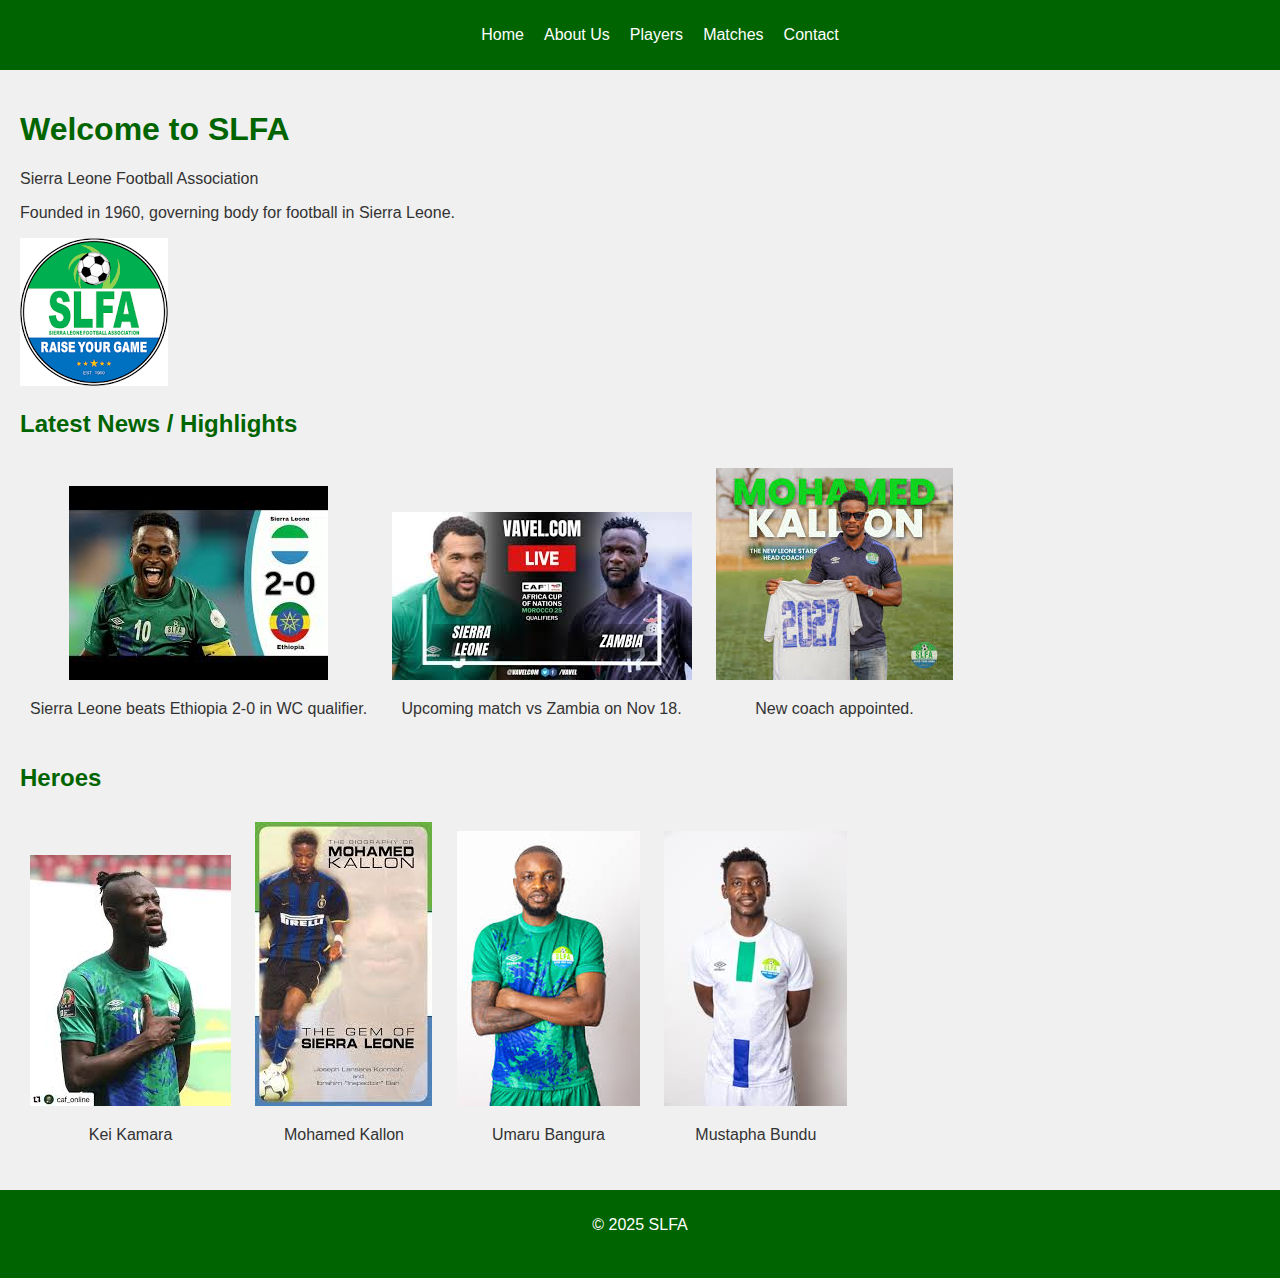
<file: index.html>
<!-- index.html (Home Page) -->
<!DOCTYPE html>
<html lang="en">
<head>
    <meta charset="UTF-8">
    <meta name="viewport" content="width=device-width, initial-scale=1.0">
    <title>SLFA Home</title>
    <link rel="stylesheet" href="style.css">
</head>
<body>
    <header>
        <nav>
            <ul>
                <li><a href="index.html">Home</a></li>
                <li><a href="about.html">About Us</a></li>
                <li><a href="players.html">Players</a></li>
                <li><a href="matches.html">Matches</a></li>
                <li><a href="contact.html">Contact</a></li>
            </ul>
        </nav>
    </header>
    <main>
        <section id="welcome">
            <h1>Welcome to SLFA</h1>
            <p>Sierra Leone Football Association</p>
            <p>Founded in 1960, governing body for football in Sierra Leone.</p>
            <img src="logo.png" alt="Association Logo">
        </section>
        <section id="news">
            <h2>Latest News / Highlights</h2>
            <div class="news-item">
                <img src="news1.jpeg" alt="News 1">
                <p>Sierra Leone beats Ethiopia 2-0 in WC qualifier.</p>
            </div>
            <div class="news-item">
                <img src="news2.jpeg" alt="News 2">
                <p>Upcoming match vs Zambia on Nov 18.</p>
            </div>
            <div class="news-item">
                <img src="news3.jpeg" alt="News 3">
                <p>New coach appointed.</p>
            </div>
        </section>
        <section id="heroes">
            <h2>Heroes</h2>
            <div class="hero">
                <img src="kei.jpeg" alt="Hero 1">
                <p>Kei Kamara</p>
            </div>
            <div class="hero">
                <img src="mohammed.jpeg" alt="Hero 2">
                <p>Mohamed Kallon</p>
            </div>
            <div class="hero">
                <img src="umaru.jpeg" alt="Hero 3">
                <p>Umaru Bangura</p>
            </div>
            <div class="hero">
                <img src="mustapha.jpeg" alt="Hero 4">
                <p>Mustapha Bundu</p>
            </div>
        </section>
    </main>
    <footer>
        <p>&copy; 2025 SLFA</p>
        <div class="social">
            <a href="https://www.facebook.com/SLFA">F</a>
            <a href="https://x.com/SLFA_sl">T</a>
            <a href="https://www.instagram.com/slfa_sl">I</a>
            <a href="https://www.linkedin.com">IN</a>
        </div>
    </footer>
</body>
</html>
</file>
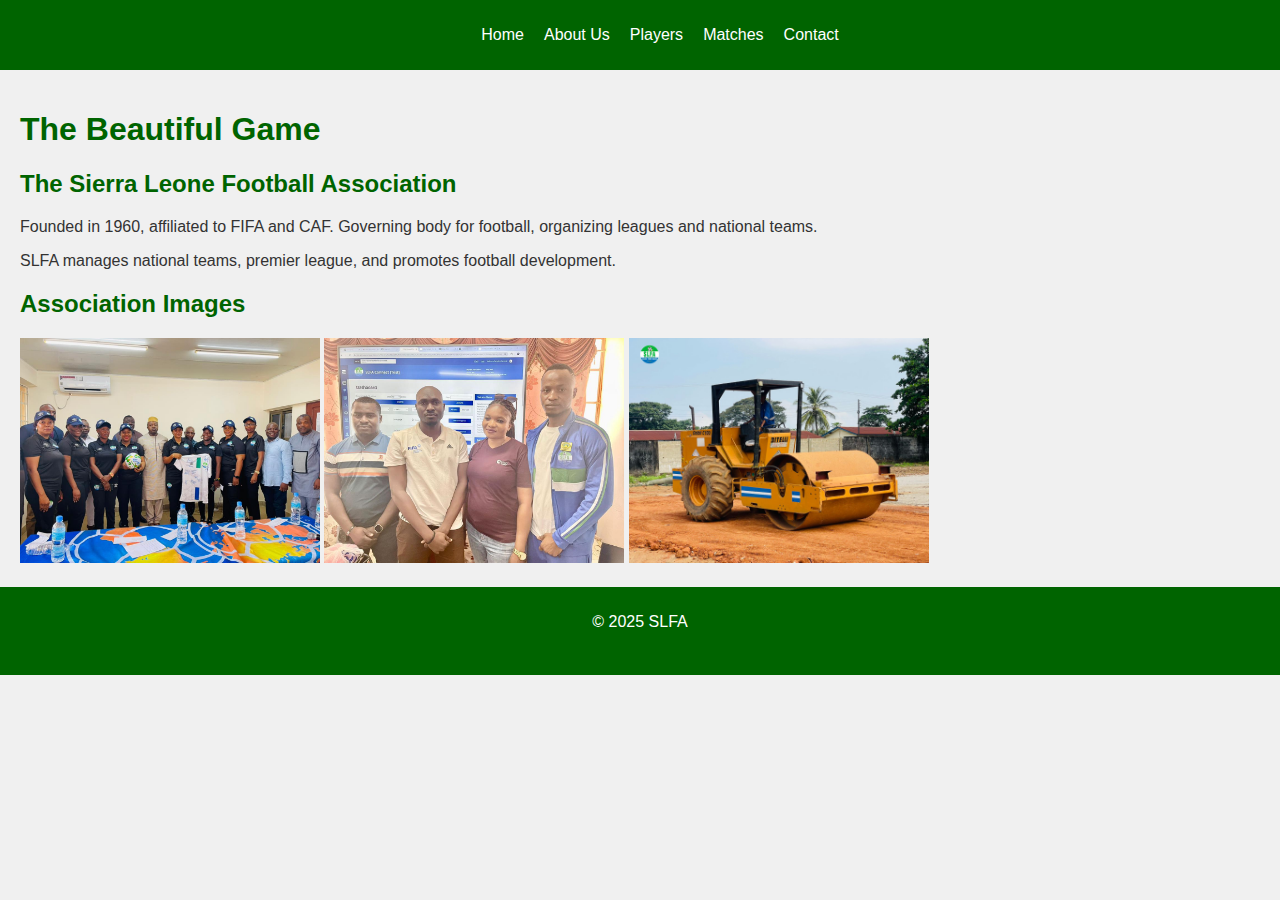
<file: about.html>
<!-- about.html (About Us Page) -->
<!DOCTYPE html>
<html lang="en">
<head>
    <meta charset="UTF-8">
    <meta name="viewport" content="width=device-width, initial-scale=1.0">
    <title>SLFA About Us</title>
    <link rel="stylesheet" href="style.css">
</head>
<body>
    <header>
        <nav>
            <ul>
                <li><a href="index.html">Home</a></li>
                <li><a href="about.html">About Us</a></li>
                <li><a href="players.html">Players</a></li>
                <li><a href="matches.html">Matches</a></li>
                <li><a href="contact.html">Contact</a></li>
            </ul>
        </nav>
    </header>
    <main>
        <section id="about">
            <h1>The Beautiful Game</h1>
            <h2>The Sierra Leone Football Association</h2>
            <p>Founded in 1960, affiliated to FIFA and CAF. Governing body for football, organizing leagues and national teams.</p>
            <p>SLFA manages national teams, premier league, and promotes football development.</p>
        </section>
        <section id="images">
            <h2>Association Images</h2>
            <img src="assoc 1.jpeg" alt="Image 1" width ="300">
            <img src="assoc 2.jpeg" alt="Image 2" width ="300">
            <img src="assoc 3.jpeg" alt="Image 3" width ="300">
        </section>
    </main>
    <footer>
        <p>&copy; 2025 SLFA</p>
        <div class="social">
            <a href="https://www.facebook.com/SLFA">F</a>
            <a href="https://x.com/SLFA_sl">T</a>
            <a href="https://www.instagram.com/slfa_sl">I</a>
            <a href="https://www.linkedin.com">IN</a>
        </div>
    </footer>
</body>
</html>
</file>
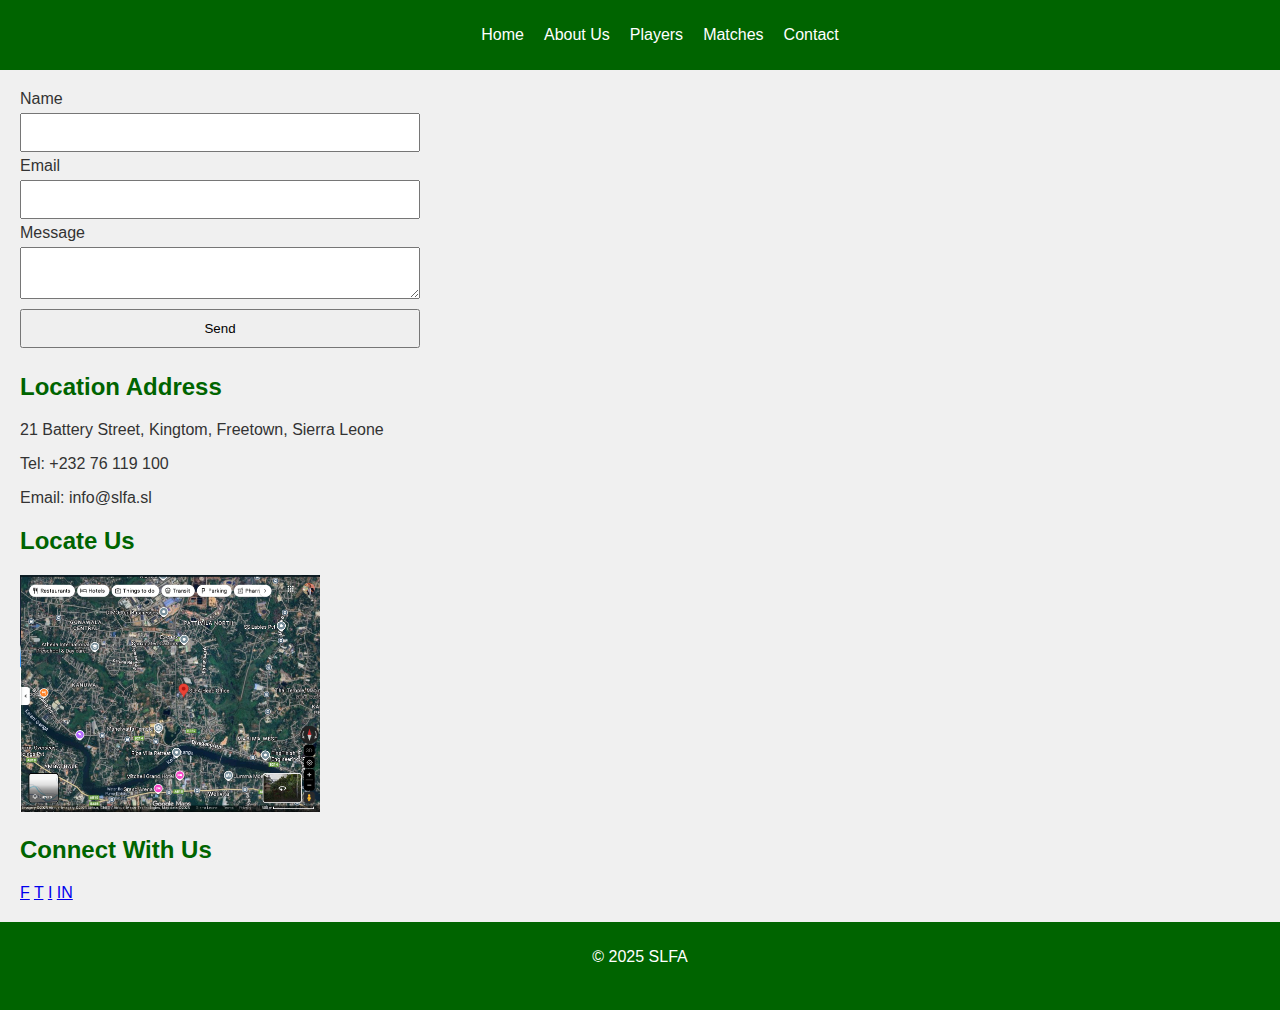
<file: contact.html>
<!-- contact.html (Contact Page) -->
<!DOCTYPE html>
<html lang="en">
<head>
    <meta charset="UTF-8">
    <meta name="viewport" content="width=device-width, initial-scale=1.0">
    <title>SLFA Contact</title>
    <link rel="stylesheet" href="style.css">
</head>
<body>
    <header>
        <nav>
            <ul>
                <li><a href="index.html">Home</a></li>
                <li><a href="about.html">About Us</a></li>
                <li><a href="players.html">Players</a></li>
                <li><a href="matches.html">Matches</a></li>
                <li><a href="contact.html">Contact</a></li>
            </ul>
        </nav>
    </header>
    <main>
        <section id="form">
            <form>
                <label for="name">Name</label>
                <input type="text" id="name">
                <label for="email">Email</label>
                <input type="email" id="email">
                <label for="message">Message</label>
                <textarea id="message"></textarea>
                <button type="submit">Send</button>
            </form>
            <div id="location">
                <h2>Location Address</h2>
                <p>21 Battery Street, Kingtom, Freetown, Sierra Leone</p>
                <p>Tel: +232 76 119 100</p>
                <p>Email: info@slfa.sl</p>
            </div>
        </section>
        <section id="locate">
            <h2>Locate Us</h2>
            <img src="MAP.png" alt="Map" width="300">
        </section>
        <section id="connect">
            <h2>Connect With Us</h2>
            <a href="https://www.facebook.com/SLFA">F</a>
            <a href="https://x.com/SLFA_sl">T</a>
            <a href="https://www.instagram.com/slfa_sl">I</a>
            <a href="https://www.linkedin.com">IN</a>
        </section>
    </main>
    <footer>
        <p>&copy; 2025 SLFA</p>
        <div class="social">
            <a href="https://www.facebook.com/SLFA">F</a>
            <a href="https://x.com/SLFA_sl">T</a>
            <a href="https://www.instagram.com/slfa_sl">I</a>
            <a href="https://www.linkedin.com">IN</a>
        </div>
    </footer>
</body>
</html>
</file>
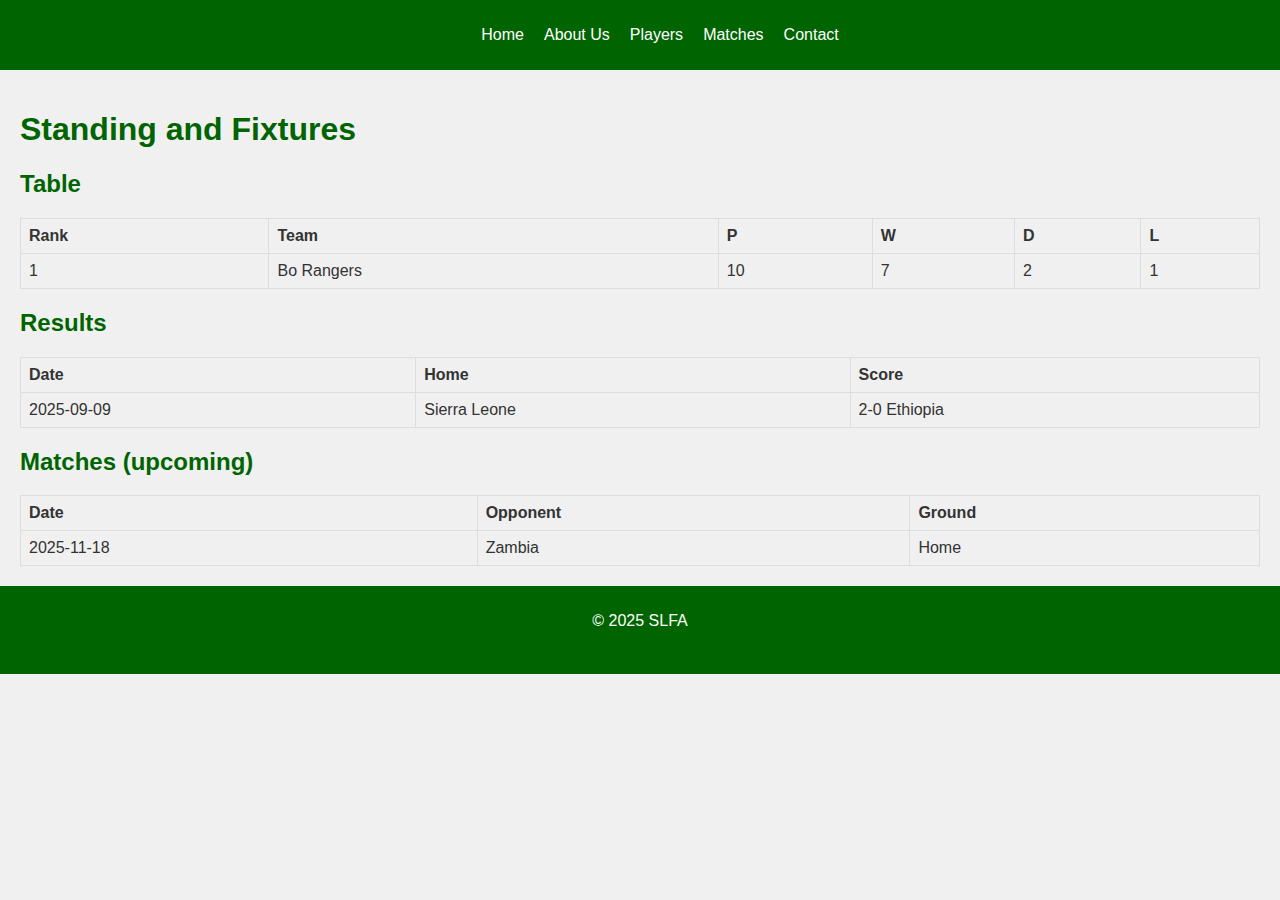
<file: matches.html>
<!-- matches.html (Matches Page) -->
<!DOCTYPE html>
<html lang="en">
<head>
    <meta charset="UTF-8">
    <meta name="viewport" content="width=device-width, initial-scale=1.0">
    <title>SLFA Matches</title>
    <link rel="stylesheet" href="style.css">
</head>
<body>
    <header>
        <nav>
            <ul>
                <li><a href="index.html">Home</a></li>
                <li><a href="about.html">About Us</a></li>
                <li><a href="players.html">Players</a></li>
                <li><a href="matches.html">Matches</a></li>
                <li><a href="contact.html">Contact</a></li>
            </ul>
        </nav>
    </header>
    <main>
        <section id="standings">
            <h1>Standing and Fixtures</h1>
            <h2>Table</h2>
            <table>
                <tr>
                    <th>Rank</th>
                    <th>Team</th>
                    <th>P</th>
                    <th>W</th>
                    <th>D</th>
                    <th>L</th>
                </tr>
                <tr>
                    <td>1</td>
                    <td>Bo Rangers</td>
                    <td>10</td>
                    <td>7</td>
                    <td>2</td>
                    <td>1</td>
                </tr>
                <!-- Add more rows as needed -->
            </table>
        </section>
        <section id="results">
            <h2>Results</h2>
            <table>
                <tr>
                    <th>Date</th>
                    <th>Home</th>
                    <th>Score</th>
                </tr>
                <tr>
                    <td>2025-09-09</td>
                    <td>Sierra Leone</td>
                    <td>2-0 Ethiopia</td>
                </tr>
                <!-- Add more -->
            </table>
        </section>
        <section id="upcoming">
            <h2>Matches (upcoming)</h2>
            <table>
                <tr>
                    <th>Date</th>
                    <th>Opponent</th>
                    <th>Ground</th>
                </tr>
                <tr>
                    <td>2025-11-18</td>
                    <td>Zambia</td>
                    <td>Home</td>
                </tr>
                <!-- Add more -->
            </table>
        </section>
    </main>
    <footer>
        <p>&copy; 2025 SLFA</p>
        <div class="social">
            <a href="https://www.facebook.com/SLFA">F</a>
            <a href="https://x.com/SLFA_sl">T</a>
            <a href="https://www.instagram.com/slfa_sl">I</a>
            <a href="https://www.linkedin.com">IN</a>
        </div>
    </footer>
</body>
</html>
</file>
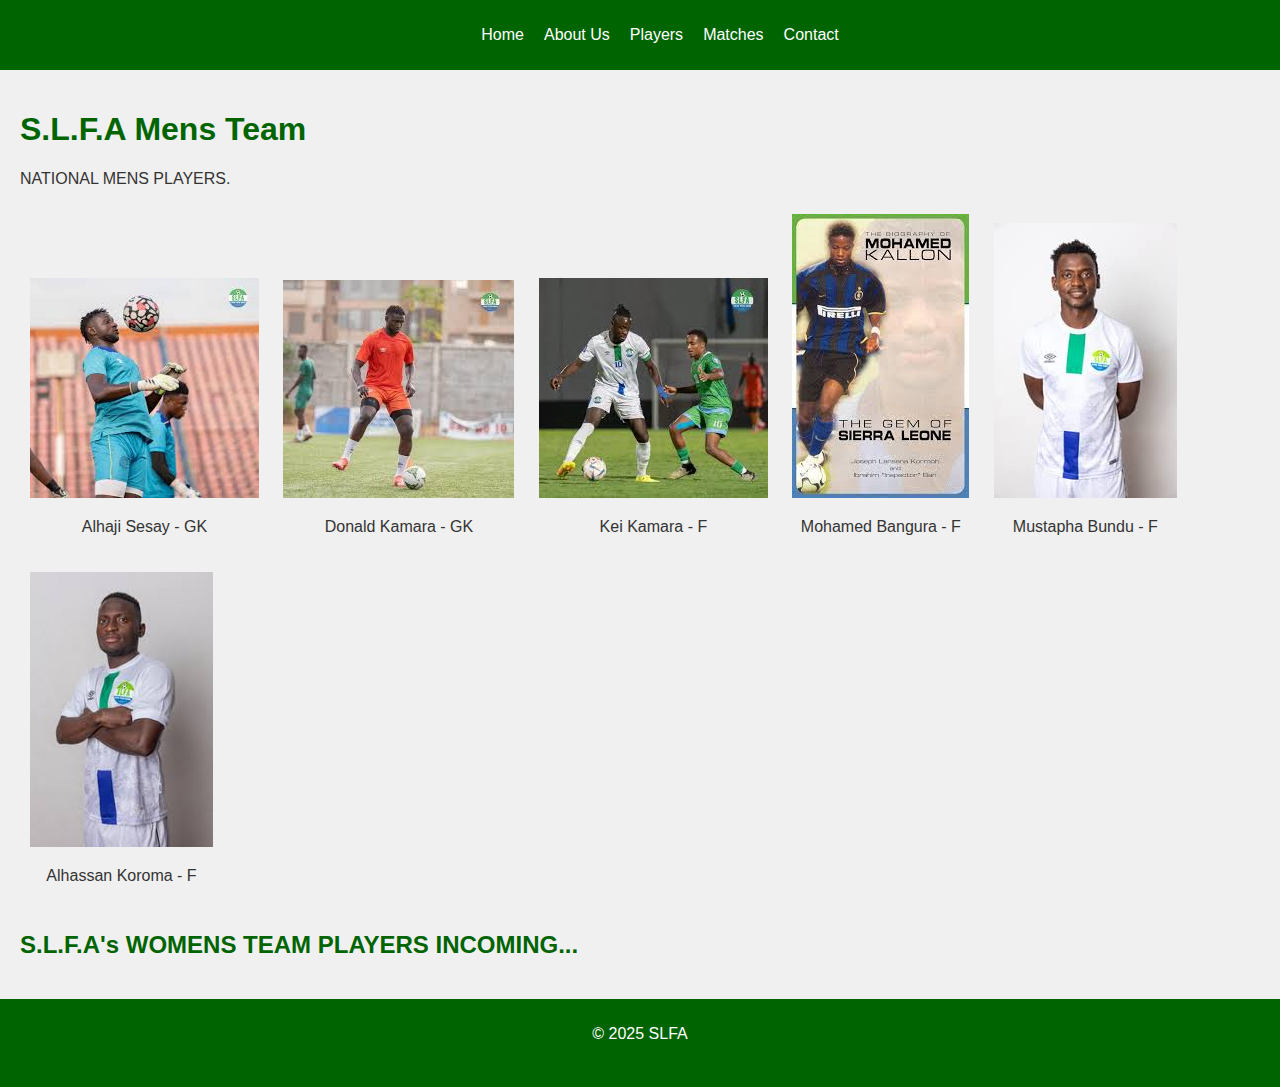
<file: players.html>
<!-- players.html (Players Page) -->
<!DOCTYPE html>
<html lang="en">
<head>
    <meta charset="UTF-8">
    <meta name="viewport" content="width=device-width, initial-scale=1.0">
    <title>SLFA Players</title>
    <link rel="stylesheet" href="style.css">
</head>
<body>
    <header>
        <nav>
            <ul>
                <li><a href="index.html">Home</a></li>
                <li><a href="about.html">About Us</a></li>
                <li><a href="players.html">Players</a></li>
                <li><a href="matches.html">Matches</a></li>
                <li><a href="contact.html">Contact</a></li>
            </ul>
        </nav>
    </header>
    <main>
        <section id="mens-team">
            <h1>S.L.F.A Mens Team</h1>
            <p>NATIONAL MENS PLAYERS.</p>
            <div class="player">
                <img src="Alhaji.jpeg" alt="Alhaji Sesay">
                <p>Alhaji Sesay - GK</p>
            </div>
            <div class="player">
                <img src="donald.jpeg" alt="Donald Kamara">
                <p>Donald Kamara - GK</p>
            </div>
            <div class="player">
                <img src="kei k.jpeg" alt="Kei Kamara">
                <p>Kei Kamara - F</p>
            </div>
            <div class="player">
                <img src="mohammed.jpeg" alt="Mohamed Bangura">
                <p>Mohamed Bangura - F</p>
            </div>
            <div class="player">
                <img src="mustapha.jpeg" alt="Mustapha Bundu">
                <p>Mustapha Bundu - F</p>
            </div>
            <div class="player">
                <img src="ALHASSAN.jpeg" alt="Alhassan Koroma">
                <p>Alhassan Koroma - F</p>
            </div>
        </section>
        <section id="womens-team">
            <h2>S.L.F.A's WOMENS TEAM PLAYERS INCOMING...</h2>
        </section>
    </main>
    <footer>
        <p>&copy; 2025 SLFA</p>
        <div class="social">
            <a href="https://www.facebook.com/SLFA">F</a>
            <a href="https://x.com/SLFA_sl">T</a>
            <a href="https://www.instagram.com/slfa_sl">I</a>
            <a href="https://www.linkedin.com">IN</a>
        </div>
    </footer>
</body>
</html>
</file>
<file: style.css>
/* style.css */
body { font-family: Arial, sans-serif; margin: 0; padding: 0; background: #f0f0f0; color: #333; }
header { background: #006400; color: white; padding: 10px; }
nav ul { list-style: none; display: flex; justify-content: center; }
nav li { margin: 0 10px; }
nav a { color: white; text-decoration: none; }
main { padding: 20px; }
h1, h2 { color: #006400; }
img { max-width: 100%; height: auto; }
.news-item, .hero, .player { display: inline-block; margin: 10px; text-align: center; }
table { border-collapse: collapse; width: 100%; }
th, td { border: 1px solid #ddd; padding: 8px; text-align: left; }
form { display: flex; flex-direction: column; max-width: 400px; }
input, textarea, button { margin: 5px 0; padding: 10px; }
.social { display: flex; justify-content: center; }
.social a { margin: 0 10px; color: #006400; text-decoration: none; }
footer { background: #006400; color: white; text-align: center; padding: 10px; }
</file>
